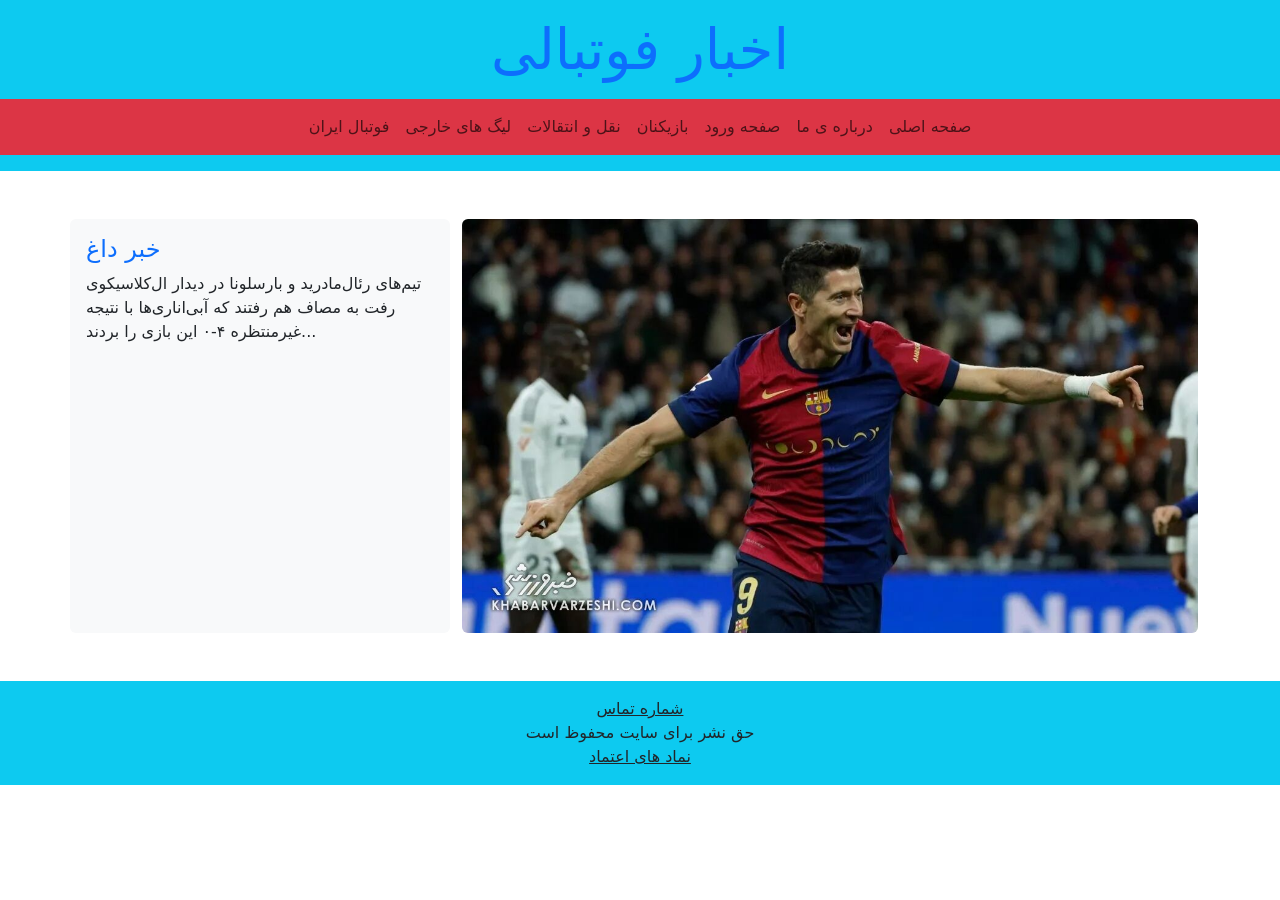
<file: index.html>
<!DOCTYPE html>
<html lang="en">
<head>
    <meta charset="UTF-8">
    <meta name="viewport" content="width=device-width, initial-scale=1.0">
    <title>Football News</title>
    <link rel="stylesheet" href="bootstrap.css">

</head>
<body class="rtl">

    <header class="bg-info py-3">
        <p id="sitetitle" class="text-center text-primary font-italic display-4">اخبار فوتبالی</p>
        <nav class="navbar navbar-expand-lg navbar-light bg-danger">
            <div class="container-fluid">
                <ul class="navbar-nav mx-auto">
                    <li class="nav-item"><a class="nav-link" href="footballiran.php">فوتبال ایران</a></li>
                    <li class="nav-item"><a class="nav-link" href="leagueslout.php">لیگ های خارجی</a></li>
                    <li class="nav-item"><a class="nav-link" href="transfers.php">نقل و انتقالات</a></li>
                    <li class="nav-item"><a class="nav-link" href="players.php">بازیکنان</a></li>
                    <li class="nav-item"><a class="nav-link" href="login.php">صفحه ورود</a></li>
                    <li class="nav-item"><a class="nav-link" href="about.php">درباره ی ما</a></li>
                    <li class="nav-item"><a class="nav-link" href="index.html">صفحه اصلی</a></li>
                </ul>
            </div>
        </nav>
    </header>

    <main class="container my-5">
        <div class="row">
            <div class="col-md-4 bg-light p-3 rounded">
                <h4 class="text-primary">خبر داغ</h4>
                <p>
                    تیم‌های رئال‌مادرید و بارسلونا در دیدار ال‌کلاسیکوی رفت به مصاف هم رفتند که آبی‌اناری‌ها با نتیجه غیرمنتظره ۴-۰ این بازی را بردند...
                </p>
            </div>

            <div class="col-md-8">
                <img id="imgleft" src="football.jpg" class="img-fluid rounded" alt="Football News">
            </div>
        </div>
    </main>

    <footer class="bg-info text-center py-3">
        <div>
            <a href="shomareh tamas.php" class="text-dark">شماره تماس</a>
        </div>
        <div>
            <span>حق نشر برای سایت محفوظ است</span>
        </div>
        <div>
            <a href="nemad.php" class="text-dark">نماد های اعتماد</a>
        </div>
    </footer>

</body>
</html>
</file>
